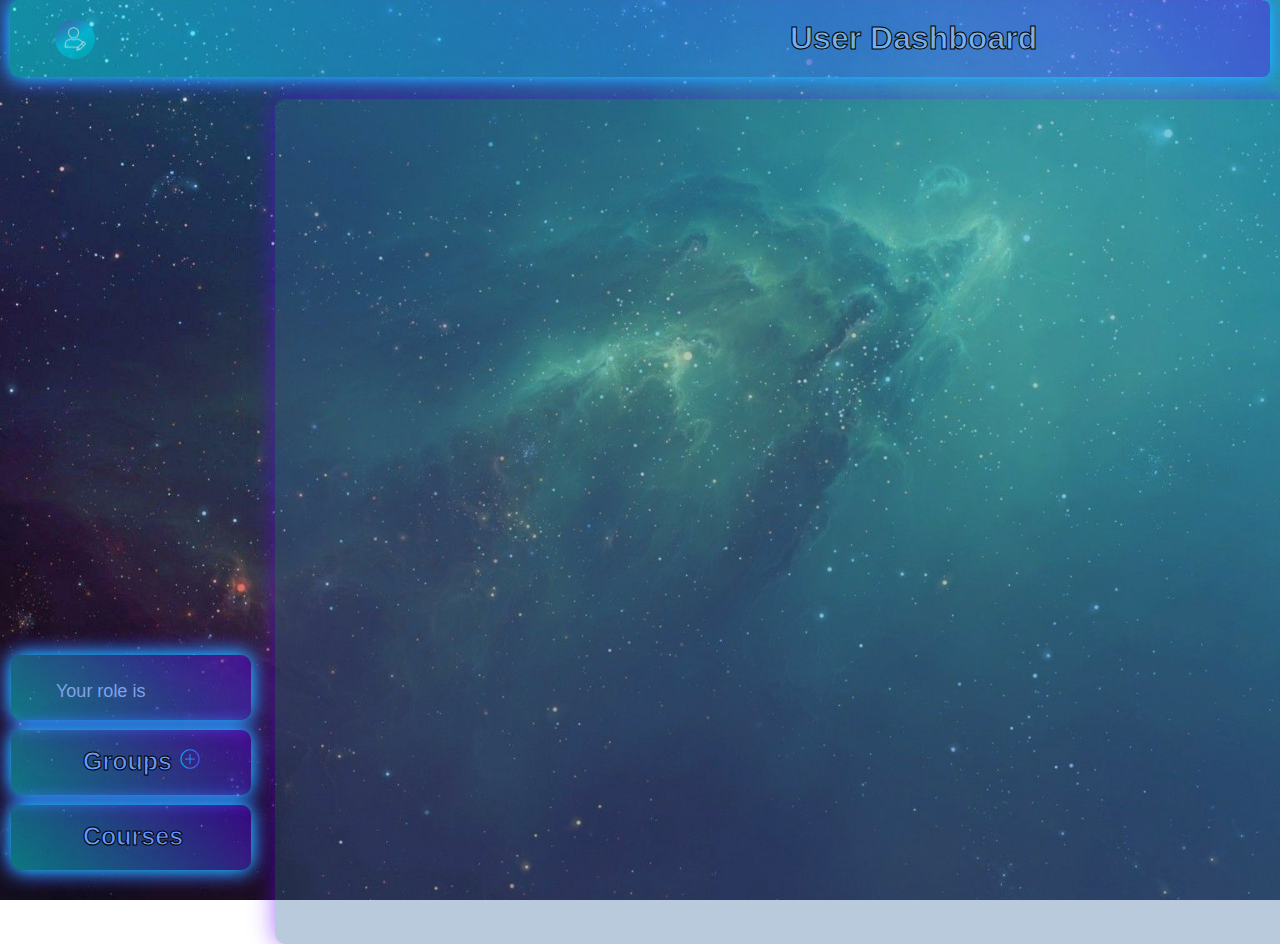
<file: src/front/dashboard/index.html>
<!DOCTYPE html>
<html lang="en">
<head>
    <meta charset="UTF-8">
    <meta name="viewport" content="width=device-width, initial-scale=1.0">
    <title>User Dashboard</title>
    <link rel="stylesheet" type="text/css" href="style.css">
</head>
<body>
<div class="dashboard" >
    <div class="header">
        <h1>User Dashboard</h1>
        <div class="profile-section">
            <img src="./../../../public/images/profileIcon.png" alt="Profile Icon" class="profile-icon" onclick="changeProfile()">
            <span class="profile-name" id="profile-name-text"></span>
        </div>
    </div>
    <div class="content">
        <div class="blue-box" onclick="expandBox(1)">
            <h1>News</h1>
            <div class="News">
                hamid Tala
            </div>
        </div>
        <div class="blue-box">
            <div class="role">
                <p>Your role is <strong><span id="roleText"></span></strong></p>
            </div>
        </div>
        <div class="blue-box" onclick="expandBox(3)">
            <h1>Groups
                <img src="./../../../public/images/plus.png" alt="add group" class="plus-icon" onclick="addToGroup()">
            </h1>
            <div class="Groups">
            </div>
        </div>
        <div class="blue-box" onclick="expandBox(4)">
            <h1>Courses</h1>
            <div class="Courses">
                dododododo
            </div>
        </div>
        <div class="blue-box">
            <div class="allContent">
                <div class="container">
                    <form id="profile-form" style="display:none;">
                        <label for="username">Username:</label>
                        <input type="text" id="username" name="username" disabled>

                        <label for="password">Password:</label>
                        <input type="password" id="password" name="password" required>

                        <label for="newPassword">New Password:</label>
                        <input type="password" id="newPassword" name="newPassword">

                        <label for="repeatPassword">Repeat Password:</label>
                        <input type="password" id="repeatPassword" name="repeatPassword">

                        <label for="studentID">Student ID:</label>
                        <input type="text" id="studentID" name="studentID" disabled>

                        <div>
                            <label>
                                Entering Year:
                                <select class="select-button">
                                    <option value="option1">1401</option>
                                    <option value="option2">1400</option>
                                    <option value="option3">1399</option>
                                    <option value="option3">1398</option>
                                </select>
                            </label>
                        </div>

                        <div>
                            <label>
                                Field: &nbsp
                                <select class="select-button">
                                    <option value="option1">Computer Engineering</option>
                                    <option value="option2">Electrical Engineering</option>
                                    <option value="option3">Aerospace Engineering</option>
                                    <option value="option3">Petroleum Engineering</option>
                                    <option value="option3">Civil Engineering</option>
                                    <option value="option3">chemical Engineering</option>
                                </select>
                            </label>
                        </div>

                        <button type="submit" onclick="submitForm(event)">Save</button>
                    </form>
                </div>
            </div>
        </div>
    </div>
</div>

<script src="script.js"></script>
</body>
</html>
</file>
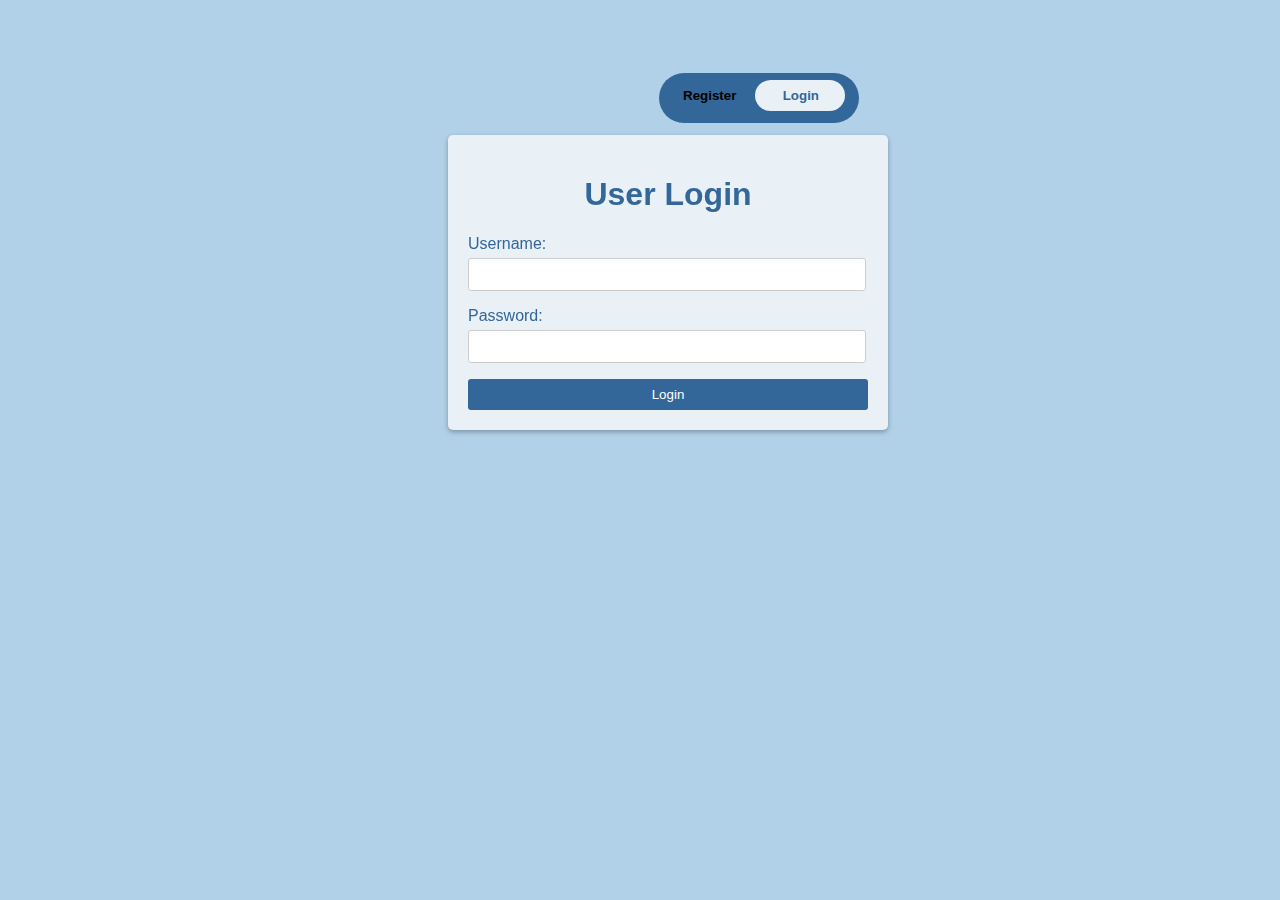
<file: src/front/login page/index.html>
<!DOCTYPE html>
<html>
<head>
    <title>User Login</title>
    <link rel="stylesheet" type="text/css" href="style.css">
</head>
<body>
<span class="switch" onclick="togglePanel()">
    <input type="checkbox" id="switcher">
    <label for="switcher"></label>
</span>
<div class="container">
    <h1 id="heading">User Login</h1>
    <form id="loginForm">
        <label for="username">Username:</label>
        <input type="text" id="username" name="username" required>

        <label for="password">Password:</label>
        <input type="password" id="password" name="password" required>

        <button type="submit" onclick="submitForm(event)">Login</button>
    </form>
    <form id="registerForm" class="flipped" style="display: none">
        <label for="newUsername">New Username:</label>
        <input type="text" id="newUsername" name="newUsername" required>

        <label for="newPassword">New Password:</label>
        <input type="password" id="newPassword" name="newPassword" required>

        <label for="repeatPassword">Repeat Password:</label>
        <input type="password" id="repeatPassword" name="repeatPassword" required>

        <label for="studentID">Student ID:</label>
        <input type="text" id="studentID" name="studentID" required>

        <button type="submit" onclick="submitForm(event)">Register</button>
    </form>
</div>

<script src="script.js"></script>
</body>
</html>
</file>
<file: src/front/dashboard/style.css>
body {
    margin: 0;
    padding: 0;
    background-image: url('../../../public/images/background.jpg');
    background-size: cover;
    background-repeat: no-repeat;
    background-position: center;
    height: 100%;
    font-family: Arial, sans-serif;
}

.container {
    position: absolute;
    top: -20px;
    left: 0;
    width: 400px;
    margin: 0 auto;
    padding: 20px;
    background-color: #00000000;
    border-radius: 5px;
    transition: transform 0.5s ease;
    transform-style: preserve-3d;
}

.select-button {
    position: relative;
    left: 100px;
    display: inline-block;
    background-color: #336699;
    color: #ffffff;
    padding: 10px;
    border-radius: 4px;
    cursor: pointer;
}

.select-button:nth-child(1) {
    left: 85px;
}

.select-button select {
    position: absolute;
    top: 0;
    left: 0;
    width: 100%;
    height: 100%;
    opacity: 0;
    cursor: pointer;
}

.select-button::after {
    content: "\25BC";
    position: absolute;
    top: 50%;
    right: 10px;
    transform: translateY(-50%);
}

form {
    margin-top: 20px;
}

label {
    display: block;
    margin-bottom: 5px;
    color: black;
    font-weight: bold;
}

#studentID, #username {
    color: black;
}

input[name="username"],
input[name="password"],
input[name="newUsername"],
input[name="newPassword"],
input[name="repeatPassword"],
input[name="studentID"]{
    width: 95%;
    padding: 8px;
    border-radius: 3px;
    border: 1px solid #ccc;
    margin-bottom: 16px;
}

.dashboard {
    background-color: #00000000;
    height: 100vh;
    margin: 0 10px 0 10px;
    display: flex;
    flex-direction: column;
    justify-content: space-between;
}


.header {
    background: linear-gradient(45deg, #00FFFF70, #6600FF70);
    color: #fff;
    padding: 20px;
    display: flex;
    align-items: center;
    box-shadow: 0 0 20px #00FFFF, 0 0 25px #6600FF;
    justify-content: space-between;
    border-radius: 8px;
}

.header h1 {
    margin: 0 0 0 760px;
    color: #99ccffAA;
    -webkit-text-stroke: 1px black;
}

.blue-box {
    position: relative;
    bottom: 0;
    left: -19px;
    width: 200px;
    height: 25px;
    background: linear-gradient(45deg, #00FFFF70, #6600FF70);
    color: #FFFFFF;
    padding: 20px;
    border-radius: 10px;
    box-shadow: 0 0 20px #00FFFF, 0 0 25px #6600FF;
    transition: height 0.3s;
    overflow: hidden;
    margin-bottom: 10px;
}

.blue-box:nth-child(1) {
    position: absolute;
    top: 98px;
    left: 1418px;
    width: 382px;
}

.blue-box:nth-child(1) h1 {
    cursor: pointer;
    margin: -3px 0 0 39%;
    color: #6699ff;
    font-size: 25px;
    -webkit-text-stroke: 1px black;
}

.blue-box h1 {
    cursor: pointer;
    margin: -3px 0 0 26%;
    color: #6699ff;
    font-size: 25px;
    -webkit-text-stroke: 1px black;
}

.Groups, .Courses, .News {
    margin-top: 10px;
    display: none;
}

.blue-box.expanded {
    height: 335px;
}

.blue-box:nth-child(1).expanded {
    height: 805px;
}

.blue-box.expanded .Groups,
.blue-box.expanded .Courses,
.blue-box.expanded .News{
    display: block;
}

.role {
    font-size: 18px;
    color: #7ea2e8;
    position: relative;
    top: -12px;
    margin-left: 25px;
    margin-right: 20px;
}

#roleText {
    color: plum;
}

.blue-box:nth-child(5) {
    position: absolute;
    top: 99px;
    left: 275px;
    width: 1080px;
    height: 805px;
    background: rgba(51, 102, 153, 0.35);
    box-shadow: 0 0 0 #0000, 0 0 25px #6600FF90;
}

.profile-section {
    position: absolute;
    left: 55px;
    display: flex;
    align-items: center;
    gap: 7px;
}

.profile-icon {
    cursor: pointer;
    width: 40px;
    height: 40px;
    border-radius: 50%;
    opacity: 0.8;
}

.plus-icon {
    cursor: pointer;
    width: 22px;
    height: 22px;
    left: 280px;
    border-radius: 50%;
    opacity: 1;
}

.profile-name {
    font-weight: bold;
}

.profile-change-button {
    background-color: #fff;
    border: none;
    color: #336699;
    padding: 5px 10px;
    cursor: pointer;
}

.content {
    padding: 20px;
}

.admin-section {
    display: flex;
    justify-content: space-between;
    align-items: center;
    margin-bottom: 20px;
}

.admin-icons {
    display: flex;
    gap: 10px;
}

.admin-icon {
    color: #336699;
    font-size: 24px;
    cursor: pointer;
}

.user-section h2 {
    margin-bottom: 10px;
}

.news-box {
    background-color: #f2f5fa;
    padding: 10px;
    border-radius: 5px;
}

button[type="submit"] {
    width: 100%;
    padding: 8px;
    background-color: #336699;
    color: #FFFFFF;
    border: none;
    border-radius: 3px;
    cursor: pointer;
}
</file>
<file: src/front/login page/style.css>
body {
    background-color: #b1d1e8;
    font-family: Arial, sans-serif;
}

.container {
    position: absolute;
    top: 135px;
    left: 35%;
    width: 400px;
    margin: 0 auto;
    padding: 20px;
    background-color: #E9F1F7;
    border-radius: 5px;
    box-shadow: 0 2px 5px rgba(0, 0, 0, 0.3);
    transition: transform 0.5s ease;
    transform-style: preserve-3d;
}

.container.flipped {
    transform: rotateY(-180deg);
}

.container.flipped #heading {
    transform: rotateY(180deg);
}

.container.flipped #registerForm {
    transform: rotateY(180deg);
    position: absolute;
    top: 115px;
    left: 0;
    width: 400px;
    margin: 0 auto;
    padding: 20px;
    background-color: #E9F1F7;
    border-radius: 0 0 5px 5px;
    box-shadow: 0 2px 5px rgba(0, 0, 0, 0.3);
}

.switch {
    position: absolute;
    left: 655px;
    top: 70px;
    width: 200px;
    height: 50px;
    border-radius: 25px;
}

.switch input {
    appearance: none;
    width: 200px;
    height: 50px;
    border-radius: 25px;
    background: #336699;
    outline: none;
}

.switch input::before,
.switch input::after {
    z-index: 2;
    position: absolute;
    top: 50%;
    transform: translateY(-50%);
    font-weight: bolder;
}

.switch input::before {
    content: "Register";
    left: 28px;
}

.switch input::after {
    content: "Login";
    right: 36px;
}

.switch input:checked {
    background: #E9F1F7;
}

.switch label {
    z-index: 1;
    position: absolute;
    top: 10px;
    bottom: 4px;
    border-radius: 20px;
}

.switch input {
    transition: 0.25s;
}

.switch input:checked::before {
    color: #E9F1F7;
    transition: color 0.5s;
}

.switch input:checked::after {
    color: #000;
    transition: color 0.5s;
}

.switch input:checked+label {
    left: 10px;
    right: 100px;
    background: #336699;
    transition: left 0.5s, right 0.4s 0.2s;
}

.switch input:not(:checked)::before {
    color: #000;
    transition: color 0.5s;
}

.switch input:not(:checked)::after {
    color: #336699;
    transition: color 0.5s 0.2s;
}

.switch input:not(:checked) +label {
    left: 100px;
    right: 10px;
    background: #E9F1F7;
    transition: left 0.4s 0.2s, right 0.5s;
}

h1 {
    text-align: center;
    color: #336699;
}

form {
    margin-top: 20px;
}

label {
    display: block;
    margin-bottom: 5px;
    color: #336699;
}

input[name="username"],
input[name="password"],
input[name="newUsername"],
input[name="newPassword"],
input[name="repeatPassword"],
input[name="studentID"]{
    width: 95%;
    padding: 8px;
    border-radius: 3px;
    border: 1px solid #ccc;
    margin-bottom: 16px;
}

button[type="submit"] {
    width: 100%;
    padding: 8px;
    background-color: #336699;
    color: #FFFFFF;
    border: none;
    border-radius: 3px;
    cursor: pointer;
}
</file>
